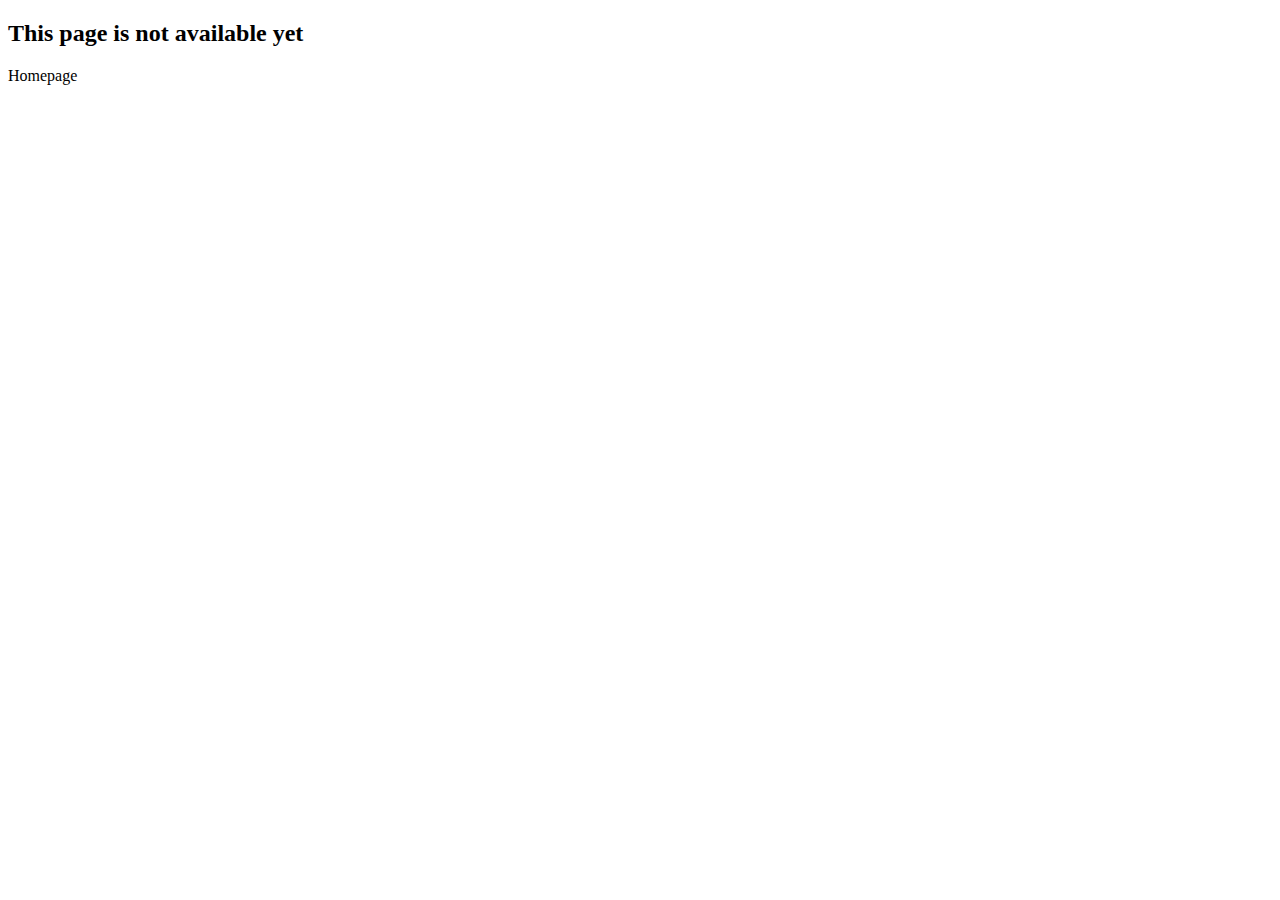
<file: src/main/resources/templates/homepage/cart.html>
<!DOCTYPE html>
<html xmlns:th="http://thymeleaf.org">
<head>
    <div th:replace="~{fragments/fragments :: head}"></div>
    <title>Cart</title>
</head>
<body>
    <header>
        <th:block th:replace="~{fragments/navbar :: navbar}" \>
    </header>
    <main>
        <div class="container alert alert-warning mt-5 text-center" role="alert">
            <h2>This page is not available yet</h2>
            <a th:href="@{/homepage}" class="btn btn-primary mt-3" role="button">Homepage</a>
        </div>
    </main>
    <th:block th:replace="~{fragments/fragments :: scripts}" \>
</body>
</html>
</file>
